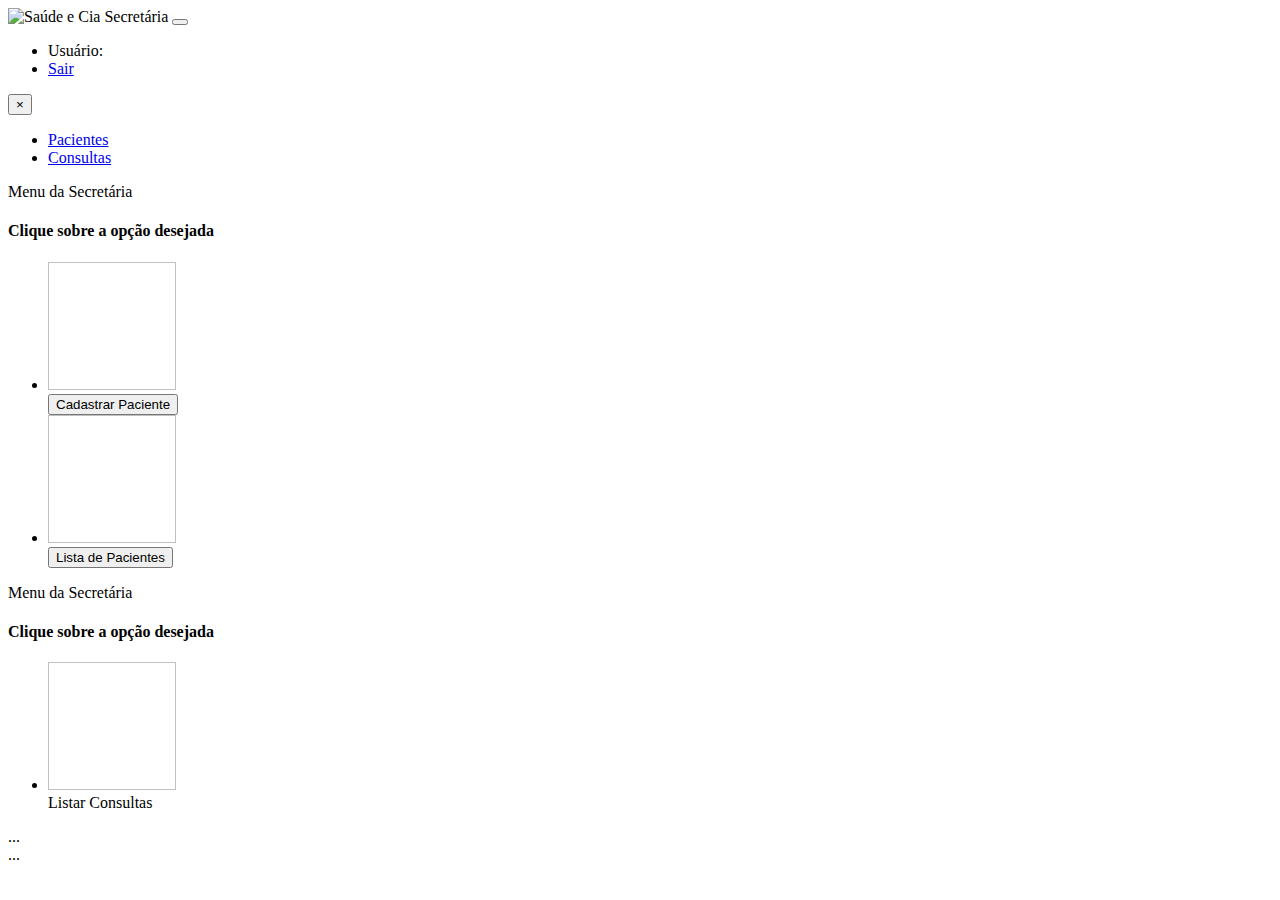
<file: src/main/resources/resources/templates/secretaria/index.html>
<!DOCTYPE html>
<html>
<head>
    <title>Saúde &amp; Cia - Secretária</title>
    <!--/*/ <th:block th:include="fragments/head :: head"></th:block> /*/-->
</head>
<body>
<header>
    <nav class="navbar navbar-expand-lg navbar-dark navbar-custom">
        <a class="navbar-brand" >
            <img th:src="@{/img/princess-leia.png}" alt="Saúde e Cia" width="30"/>
            <span>Secretária</span>
        </a>
        <button class="navbar-toggler" type="button" data-toggle="collapse"
                data-target="#mobile-menu"
                aria-controls="mobile-menu" aria-expanded="false" aria-label="Toggle navigation">
            <span class="navbar-toggler-icon"></span>
        </button>
        <div class="collapse navbar-collapse" id="mobile-menu">
            <ul class="navbar-nav mr-auto">
                <li class="nav-item">
                    <span class="nav-link">Usuário: <span sec:authentication="name"></span></span>
                </li>
                <li class="nav-item">
                    <div hidden="hidden">
                        <form id="logout" action="#" method="post">
                            <div class="form-action">
                                <button type="submit">Sair</button>
                            </div>
                        </form>
                    </div>
                    <a href="javascript:document.getElementById('logout').submit()" class="nav-link"> Sair</a>
                </li>
            </ul>
        </div>
    </nav>
</header>

<div class="container">
    <div class="row">
        <div class="col-12">
            <div th:if="${sucesso}">
                <div class="alert alert-success alert-dismissible" role="alert">
                    <button type="button" class="close" data-dismiss="alert" aria-label="Close">
                        <span aria-hidden="true">&times;</span>
                    </button>
                    <span th:text="${sucesso}"></span>
                </div>
            </div>
            <ul class="nav nav-pills mb-3" id="pills-tab" role="tablist">
                <li class="nav-item">
                    <a class="nav-link active" id="pills-home-tab" data-toggle="pill" href="#pills-home" role="tab"
                       aria-controls="pills-home" aria-expanded="true">Pacientes</a>
                </li>
                <li class="nav-item">
                    <a class="nav-link" id="pills-profile-tab" data-toggle="pill" href="#pills-profile" role="tab"
                       aria-controls="pills-profile" aria-expanded="true">Consultas</a>
                </li>
            </ul>
            <div class="tab-content" id="pills-tabContent">
                <div class="tab-pane fade show active" id="pills-home" role="tabpanel" aria-labelledby="pills-home-tab">
                    <div class="card border-danger mb-3" style="max-width: 100%;">
                        <div class="card-header">Menu da Secretária</div>
                        <div class="card-body text-danger">
                            <h4 class="card-title">Clique sobre a opção desejada</h4>
                            <div class="container">
                                <ul class="nav text-center">
                                    <li class="nav-item col-6 secretaria-menu">
                                        <img height="128" width="128"/>
                                        <br/>
                                        <a >
                                            <button type="button" class="btn btn-dark">Cadastrar Paciente</button>
                                        </a>
                                    </li>
                                    <li class="nav-item col-6 secretaria-menu">
                                        <img height="128" width="128"/>
                                        <br/>
                                        <a >
                                            <button type="button" class="btn btn-dark">Lista de Pacientes</button>
                                        </a>
                                    </li>
                                </ul>
                            </div>

                        </div>
                    </div>
                </div>
                <div class="tab-pane fade" id="pills-profile" role="tabpanel" aria-labelledby="pills-profile-tab">
                    <div class="card border-danger mb-3" style="max-width: 100%;">
                        <div class="card-header">Menu da Secretária</div>
                        <div class="card-body text-danger">
                            <h4 class="card-title">Clique sobre a opção desejada</h4>
                            <div class="container">
                                <ul class="nav text-center">
                                    <li class="nav-item col-12 secretaria-menu">
                                        <img height="128" width="128"/>
                                        <br/>
                                        <a class="btn btn-dark">Listar Consultas</a>
                                    </li>
                                </ul>
                            </div>
                        </div>
                    </div>
                </div>
                <div class="tab-pane fade" id="pills-dropdown1" role="tabpanel" aria-labelledby="pills-dropdown1-tab">
                    ...
                </div>
                <div class="tab-pane fade" id="pills-dropdown2" role="tabpanel" aria-labelledby="pills-dropdown2-tab">
                    ...
                </div>
            </div>
        </div>
    </div>
</div>
</body>
</html>
</file>
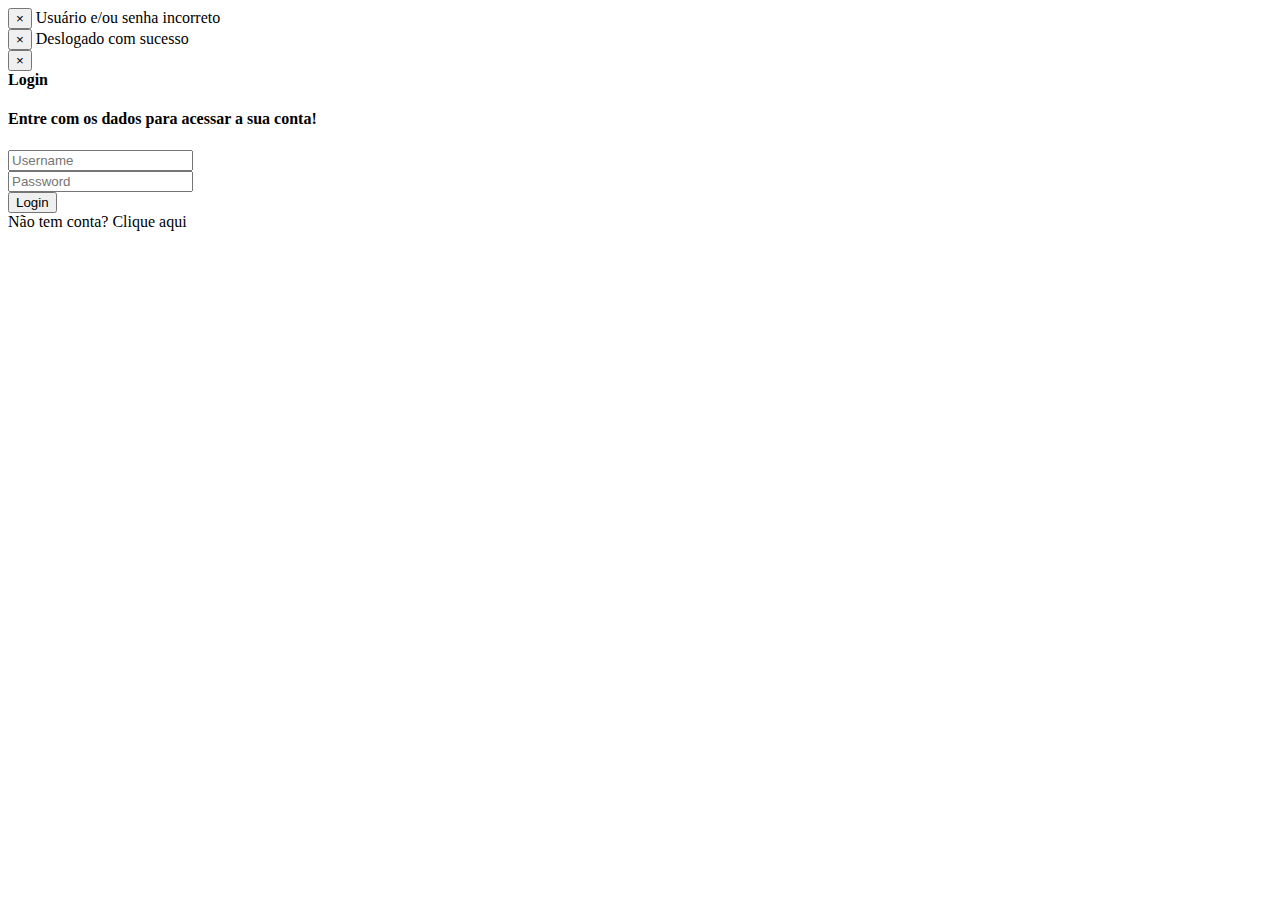
<file: src/main/resources/resources/templates/login.html>
<!DOCTYPE html>
<html>
<head>
    <title>Saúde &amp; Cia - Login</title>
    <!--/*/ <th:block th:include="fragments/head :: head"></th:block> /*/-->
</head>
<body>
<div class="container">
    <div class="row">
        <div class="col-1"></div>
        <div class="col-10 align-middle login">
            <div th:if="${param.error}">
                <div class="alert alert-danger alert-dismissible fade show" role="alert">
                    <button type="button" class="close" data-dismiss="alert" aria-label="Close">
                        <span aria-hidden="true">&times;</span>
                    </button>
                    <span>Usuário e/ou senha incorreto</span>
                </div>
            </div>
            <div th:if="${param.logout}">
                <div class="alert alert-success alert-dismissible fade show" role="alert">
                    <button type="button" class="close" data-dismiss="alert" aria-label="Close">
                        <span aria-hidden="true">&times;</span>
                    </button>
                    <span>Deslogado com sucesso</span>
                </div>
            </div>
            <div th:if="${sucesso}">
                <div class="alert alert-success alert-dismissible fade show" role="alert">
                    <button type="button" class="close" data-dismiss="alert" aria-label="Close">
                        <span aria-hidden="true">&times;</span>
                    </button>
                    <span th:text="${sucesso}"></span>
                </div>
            </div>
            <div class="card">
                <div class="card-header text-center bg-info">
                    <b>Login</b>
                </div>
                <div class="card-body">
                    <h4 class="card-title">
                        Entre com os dados para acessar a sua conta!
                    </h4>
                    <form th:action="@{/login}" method="post">
                        <div class="form-group">
                            <input type="text" class="form-control" id="username" name="username" value="" required="" placeholder="Username"/>
                        </div>
                        <div class="form-group">
                            <input type="password" class="form-control" id="password" name="password" value="" required="" placeholder="Password"/>
                        </div>
                        <div class="form-group text-right">
                            <button type="submit" class="btn btn-primary">Login</button>
                        </div>
                    </form>
                </div>
            </div>
            <span class="btn-registro">Não tem conta? <a th:href="@{/register}">Clique aqui</a></span>
        </div>
        <div class="col-1"></div>
    </div>
</div>
</body>
</html>
</file>
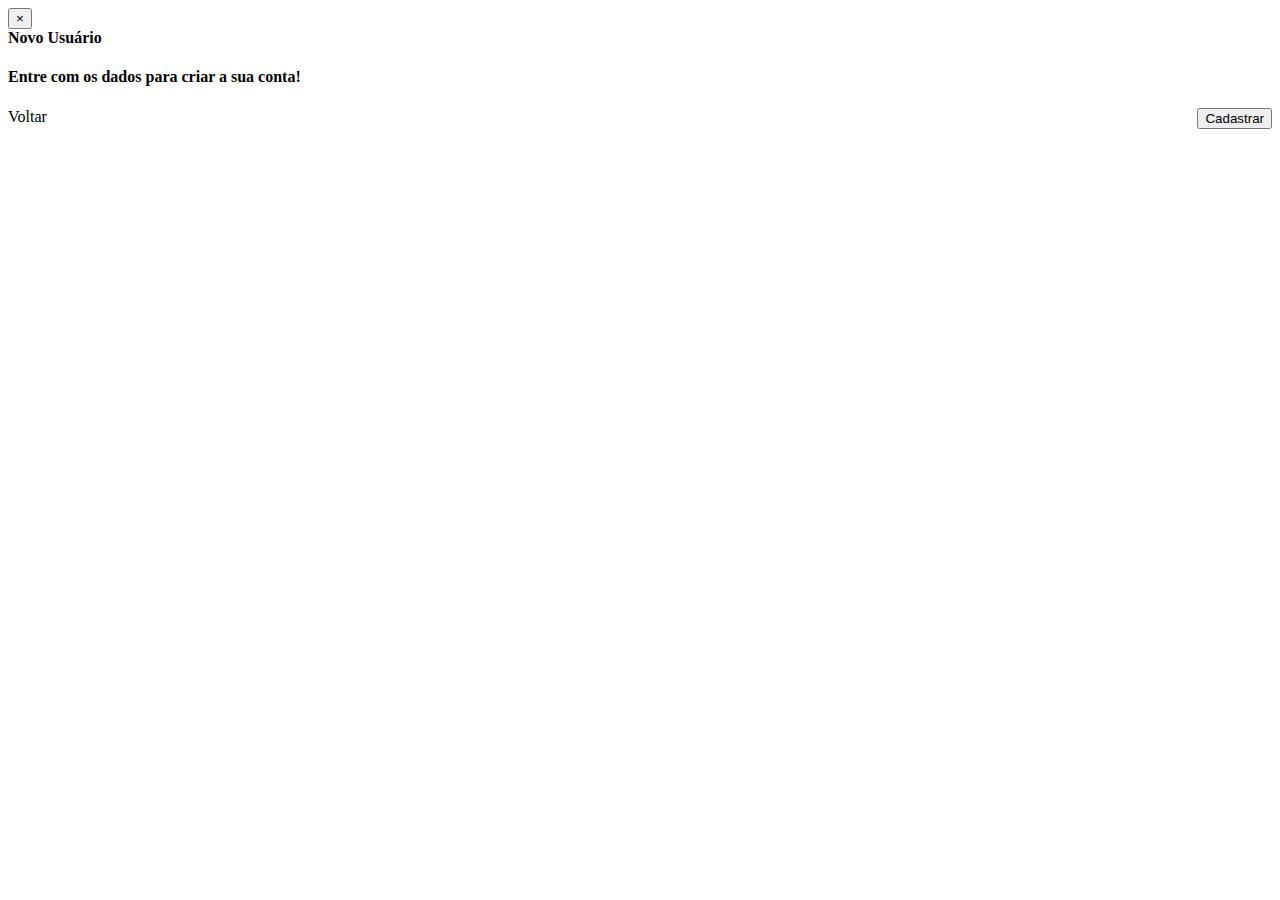
<file: src/main/resources/resources/templates/register.html>
<!DOCTYPE html>
<html>
<head>
    <title>Saúde &amp; Cia - Novo Usuário</title>
    <!--/*/ <th:block th:include="fragments/head :: head"></th:block> /*/-->
</head>
<body>
<div class="container">
    <div class="row">
        <div class="col-12 align-middle registro">
            <div th:if="${erro}">
                <div class="alert alert-danger alert-dismissible fade show" role="alert">
                    <button type="button" class="close" data-dismiss="alert" aria-label="Close">
                        <span aria-hidden="true">&times;</span>
                    </button>
                    <span th:text="${erro}"></span>
                </div>
            </div>
            <div class="card">
                <div class="card-header text-center bg-info">
                    <b>Novo Usuário</b>
                </div>
                <div class="card-body">
                    <h4 class="card-title text-center">
                        Entre com os dados para criar a sua conta!
                    </h4>
                    <form method="post">
                        <div class="form-row">
                          <!--preencha os campos aqui-->
                        </div>
                        <div class="form-group">
                            <a class="btn btn-secondary" style="float: left;">Voltar</a>
                            <button id="btn-subimit" style="float: right" type="submit" class="btn btn-primary">Cadastrar</button>
                            <div style="clear: both"></div>
                        </div>
                    </form>
                    <script>
                        /* <![CDATA[ */
                        $(document).ready(function () {
                            $('#cpf').mask('000.000.000-00');
                            $('#nascimento').mask('00/00/0000', {placeholder: "__/__/____"});
                            $('#telefone').mask('(00) 0000-00000').keyup(function () {
                                var size = $(this).val().length;
                                if(size > 14)
                                    $(this).mask('(00) 00000-0000')
                            });
                        });
                        $('#nascimento').datepicker({
                            format: 'dd/mm/yyyy',
                            autoclose: true,
                            language: 'pt-BR'
                        });
                        $('#cpf').focusout(function () {
                            var cpf = validaCPF();
                            if(cpf) {
                                $(this).removeClass('is-invalid');
                                $('#btn-subimit').attr('disabled', false);
                            } else {
                                $(this).addClass('is-invalid');
                                $('#CPFerror').text("CPF Inválido");
                                $('#btn-subimit').attr('disabled',true);
                            }
                        });
                        $('#username').focusout(function () {
                            $.ajax({
                                type: "POST",
                                data: {
                                    username: $(this).val()
                                },
                                cache: false,
                                url: "/register/username",
                                success: function (data) {
                                    if(data) {
                                        $('#username').removeClass('is-invalid');
                                        $('#btn-submit').attr('disabled', false);
                                    } else {
                                        $('#btn-submit').attr('disabled', true);
                                        $('#username').addClass('is-invalid');
                                        $('#userErro').text("Usuário já está em uso");
                                    }
                                }
                            });
                        });
                        /* ]]> */
                    </script>
                </div>
            </div>
        </div>
    </div>
</div>
</body>
</html>
</file>
